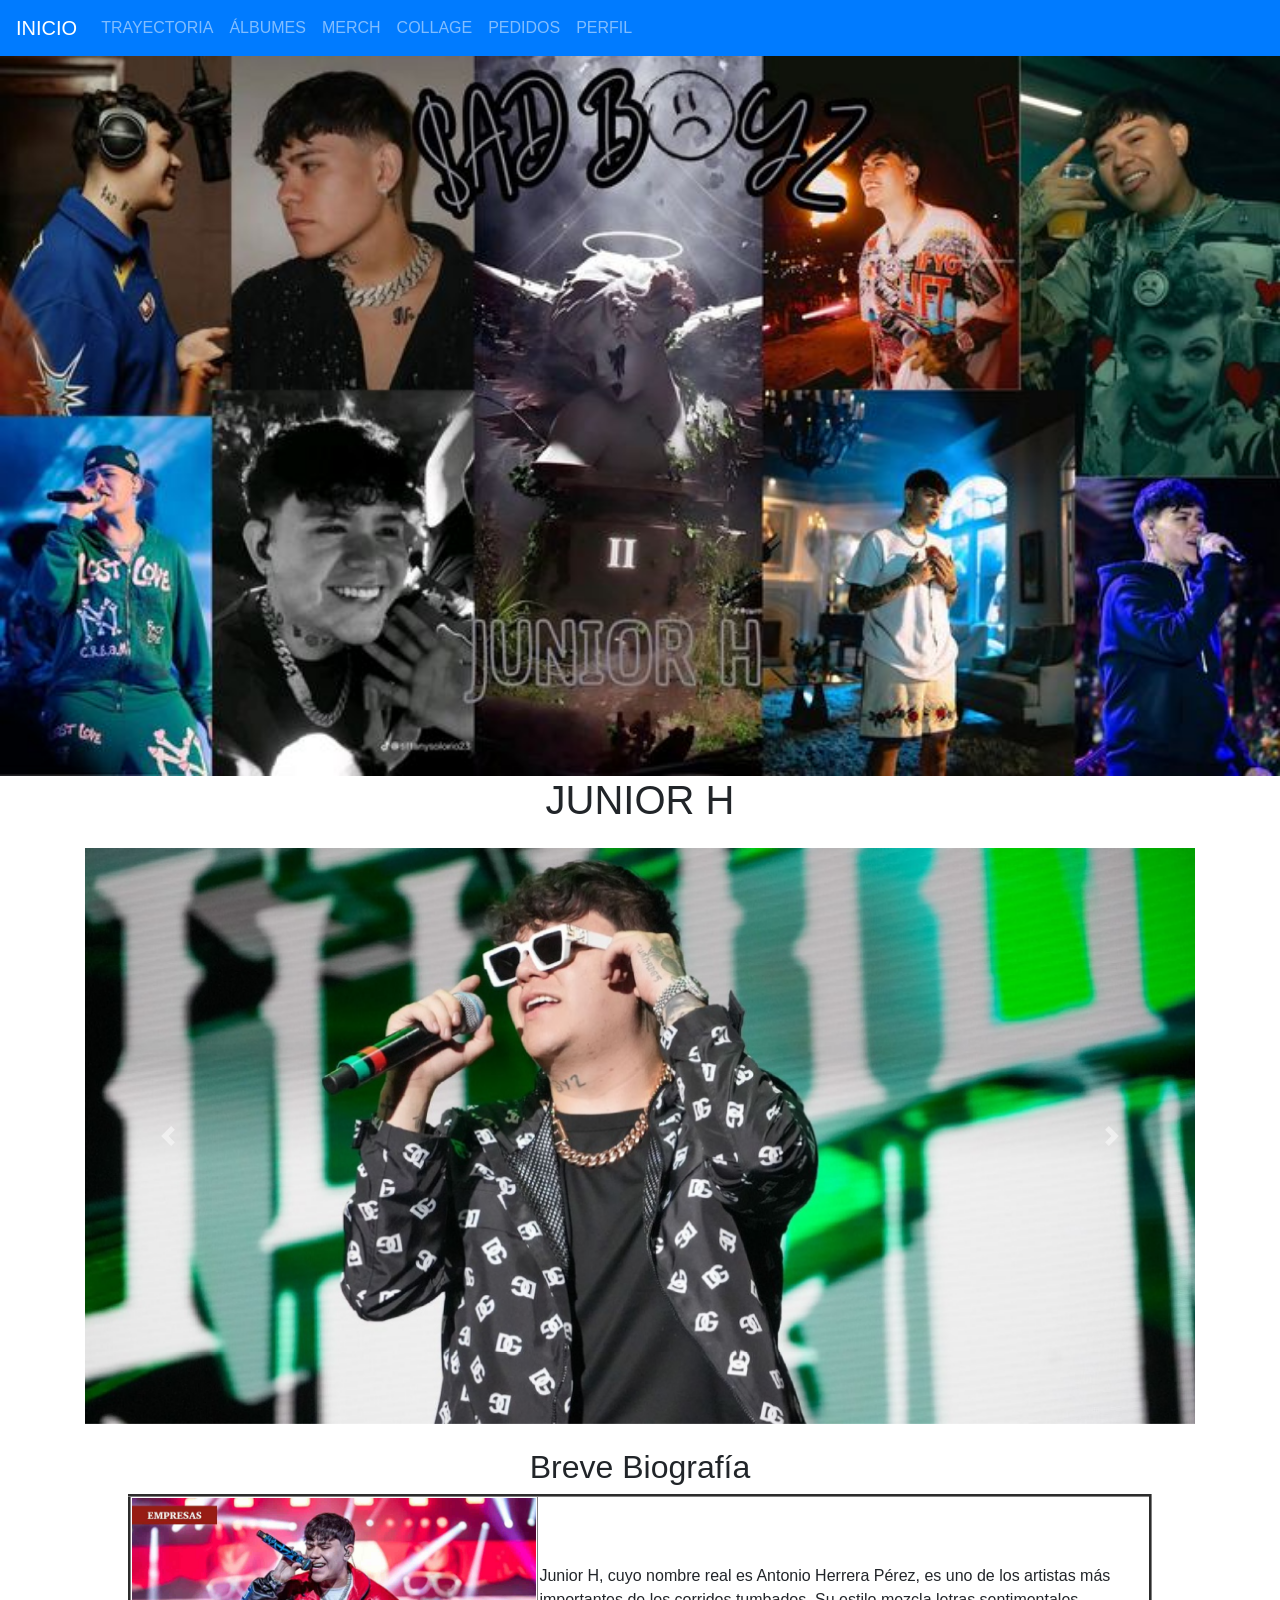
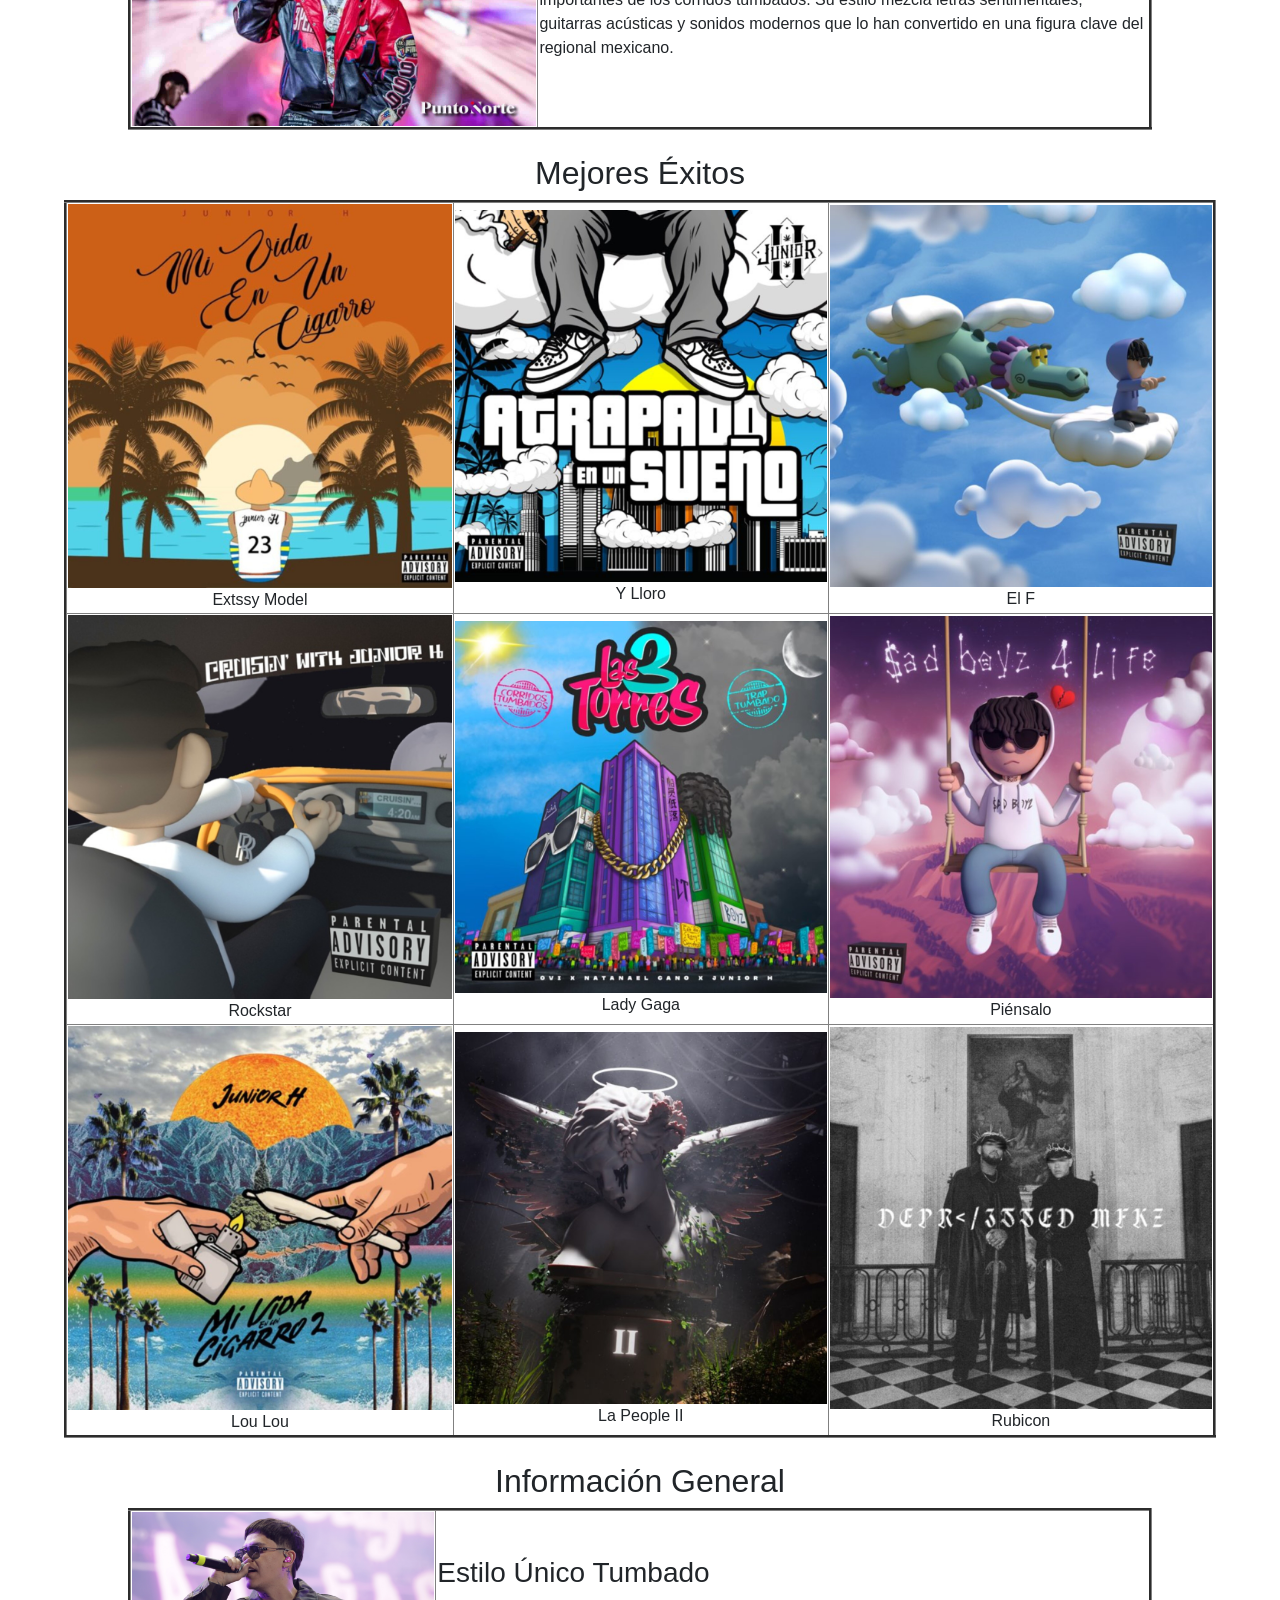
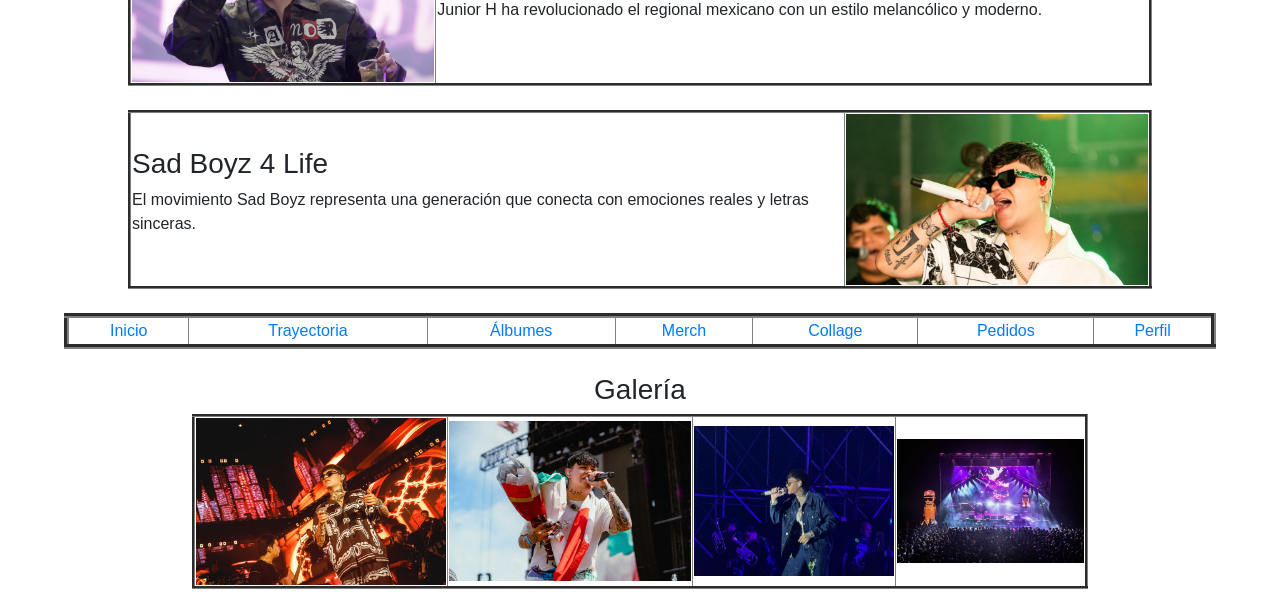
<file: index.html>
﻿<!DOCTYPE html>
<html lang="es">
<head>
<meta charset="UTF-8">
<meta name="viewport" content="width=device-width, initial-scale=1.0">
<title>Junior H - Sad Boyz 4 Life</title>

<link rel="stylesheet" href="https://stackpath.bootstrapcdn.com/bootstrap/4.4.1/css/bootstrap.min.css">

</head>
<body>

<nav class="navbar navbar-expand-lg navbar-dark bg-primary">
    <a class="navbar-brand" href="index.html">INICIO</a>

    <button class="navbar-toggler" type="button" data-toggle="collapse" data-target="#navbarTogglerDemo02">
        <span class="navbar-toggler-icon"></span>
    </button>

    <div class="collapse navbar-collapse" id="navbarTogglerDemo02">
        <ul class="navbar-nav mr-auto">
            <li class="nav-item"><a class="nav-link" href="villalobospag1.html">TRAYECTORIA</a></li>
            <li class="nav-item"><a class="nav-link" href="villalobospag2.html">ÁLBUMES</a></li>
            <li class="nav-item"><a class="nav-link" href="villalobospag3.html">MERCH</a></li>
            <li class="nav-item"><a class="nav-link" href="villalobospag4.html">COLLAGE</a></li>
            <li class="nav-item"><a class="nav-link" href="villalobospag5.html">PEDIDOS</a></li>
            <li class="nav-item"><a class="nav-link" href="perfil.html">PERFIL</a></li>
        </ul>
    </div>
</nav>

<img src="foto5.jpg" width="100%">

<br>

<h1 align="center">JUNIOR H</h1>

<div class="container mt-4">

<div id="carouselExampleCaptions" class="carousel slide" data-ride="carousel">

<div class="carousel-inner">

<div class="carousel-item active">
<img src="generalh (13).png" class="d-block w-100">
</div>

<div class="carousel-item">
<img src="generalh (14).png" class="d-block w-100">
</div>

<div class="carousel-item">
<img src="generalh (15).png" class="d-block w-100">
</div>

</div>

<a class="carousel-control-prev" href="#carouselExampleCaptions" role="button" data-slide="prev">
<span class="carousel-control-prev-icon"></span>
</a>

<a class="carousel-control-next" href="#carouselExampleCaptions" role="button" data-slide="next">
<span class="carousel-control-next-icon"></span>
</a>

</div>

</div>

<br>

<h2 align="center">Breve Biografía</h2>

<table width="80%" align="center" border="3">
<tr>
<td width="40%">
<img src="generalh.png" width="100%">
</td>

<td>
Junior H, cuyo nombre real es Antonio Herrera Pérez, es uno de los artistas más importantes de los corridos tumbados. Su estilo mezcla letras sentimentales, guitarras acústicas y sonidos modernos que lo han convertido en una figura clave del regional mexicano.
</td>
</tr>
</table>

<br>

<h2 align="center">Mejores Éxitos</h2>

<table width="90%" align="center" border="3">

<tr align="center">
<td><img src="album1.jpg" width="100%"><br>Extssy Model</td>
<td><img src="album2.jpg" width="100%"><br>Y Lloro</td>
<td><img src="album3.jpg" width="100%"><br>El F</td>
</tr>

<tr align="center">
<td><img src="album4.jpg" width="100%"><br>Rockstar</td>
<td><img src="album5.jpg" width="100%"><br>Lady Gaga</td>
<td><img src="album6.jpg" width="100%"><br>Piénsalo</td>
</tr>

<tr align="center">
<td><img src="album7.jpg" width="100%"><br>Lou Lou</td>
<td><img src="album8.jpg" width="100%"><br>La People II</td>
<td><img src="album9.jpg" width="100%"><br>Rubicon</td>
</tr>

</table>

<br>

<h2 align="center">Información General</h2>

<table width="80%" align="center" border="3">
<tr>
<td width="30%">
<img src="generalh (1).png" width="100%">
</td>

<td>
<h3>Estilo Único Tumbado</h3>
<p>
Junior H ha revolucionado el regional mexicano con un estilo melancólico y moderno.
</p>
</td>
</tr>
</table>

<br>

<table width="80%" align="center" border="3">
<tr>

<td>
<h3>Sad Boyz 4 Life</h3>
<p>
El movimiento Sad Boyz representa una generación que conecta con emociones reales y letras sinceras.
</p>
</td>

<td width="30%">
<img src="generalh (2).png" width="100%">
</td>

</tr>
</table>

<br>

<table width="90%" align="center" border="5">
<tr align="center">
<td><a href="index.html">Inicio</a></td>
<td><a href="villalobospag1.html">Trayectoria</a></td>
<td><a href="villalobospag2.html">Álbumes</a></td>
<td><a href="villalobospag3.html">Merch</a></td>
<td><a href="villalobospag4.html">Collage</a></td>
<td><a href="villalobospag5.html">Pedidos</a></td>
<td><a href="perfil.html">Perfil</a></td>
</tr>
</table>

<br>

<h3 align="center">Galería</h3>

<table width="70%" align="center" border="3">
<tr align="center">
<td><img src="generalh (3).png" width="100%"></td>
<td><img src="generalh (4).png" width="100%"></td>
<td><img src="generalh (5).png" width="100%"></td>
<td><img src="generalh (6).png" width="100%"></td>
</tr>
</table>

<br>

<script src="https://code.jquery.com/jquery-3.4.1.slim.min.js"></script>
<script src="https://cdn.jsdelivr.net/npm/popper.js@1.16.0/dist/umd/popper.min.js"></script>
<script src="https://stackpath.bootstrapcdn.com/bootstrap/4.4.1/js/bootstrap.min.js"></script>

</body>
</html>
</file>
